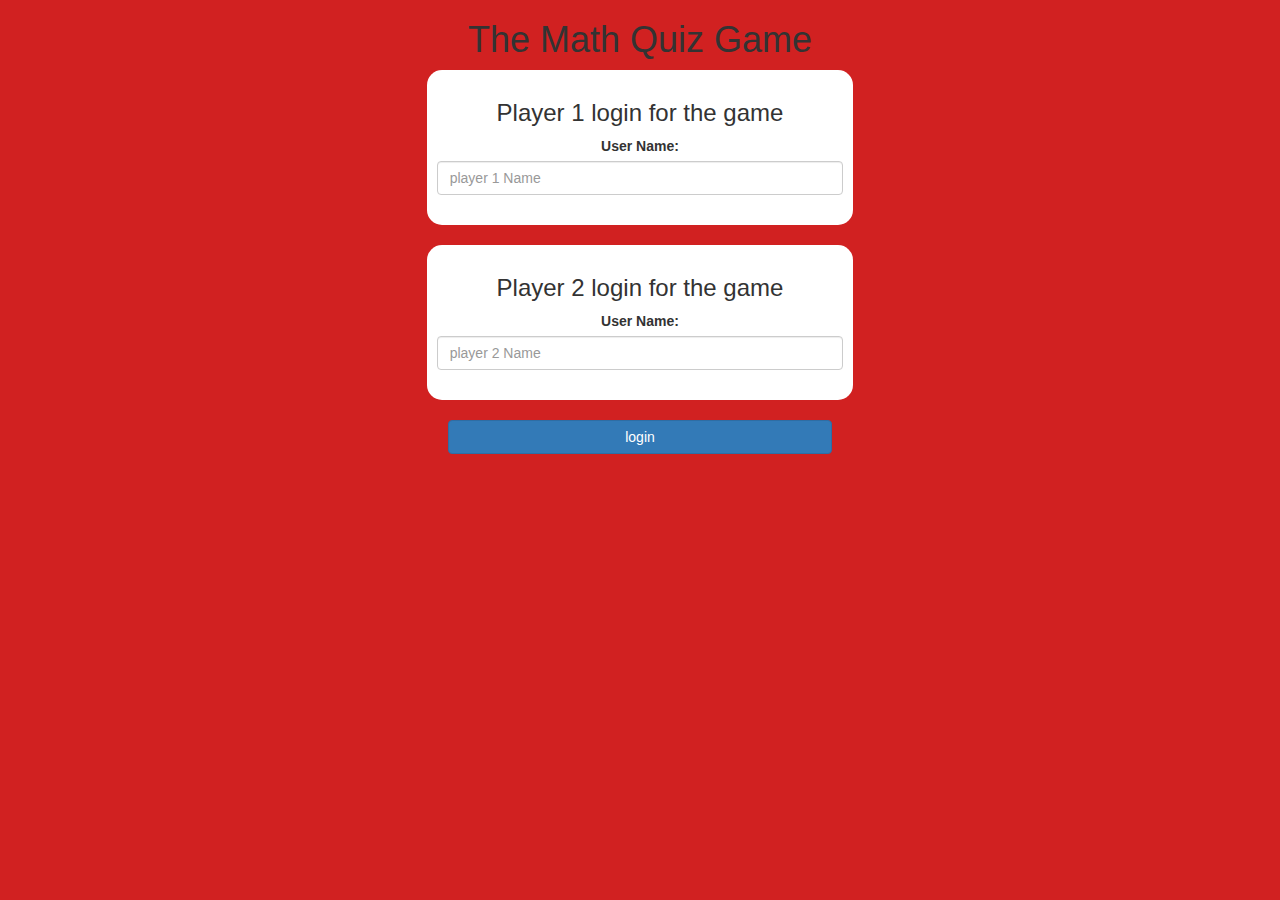
<file: index.html>
<!DOCTYPE html>
<html>
<head>
	<title>The Math Quiz Game!</title>

<meta name="viewport" content="width=device-width, initial-scale=1">
<link rel="stylesheet" href="https://maxcdn.bootstrapcdn.com/bootstrap/3.4.0/css/bootstrap.min.css">
<script src="https://ajax.googleapis.com/ajax/libs/jquery/3.4.1/jquery.min.js"></script>
<script src="https://maxcdn.bootstrapcdn.com/bootstrap/3.4.0/js/bootstrap.min.js"></script>

<link rel="stylesheet" type="text/css" href="style.css">

<script src="main.js"></script>
</head>
<body>
	<center>
		<h1> The Math Quiz Game</h1>
<div class="col-lg-4 col-sm-8 col-xs-11 login_div1">
	<h3>Player 1 login for the game</h3>
	<label>User Name:</label>
	<input type="text" id="player1_name_input" class="form-control" placeholder="player 1 Name">
	<br>
</div>
<br>
<div class="col-lg-4 col-sm-8 col-xs-11 login_div2">
	<h3>Player 2 login for the game</h3>
	<label>User Name:</label>
	<input type="text" id="player2_name_input" class="form-control" placeholder="player 2 Name">
	<br>
</div>
<br>
<button style="width:30%;" class="btn btn-primary" onclick="addUser();">login</button>
	</center>
</file>
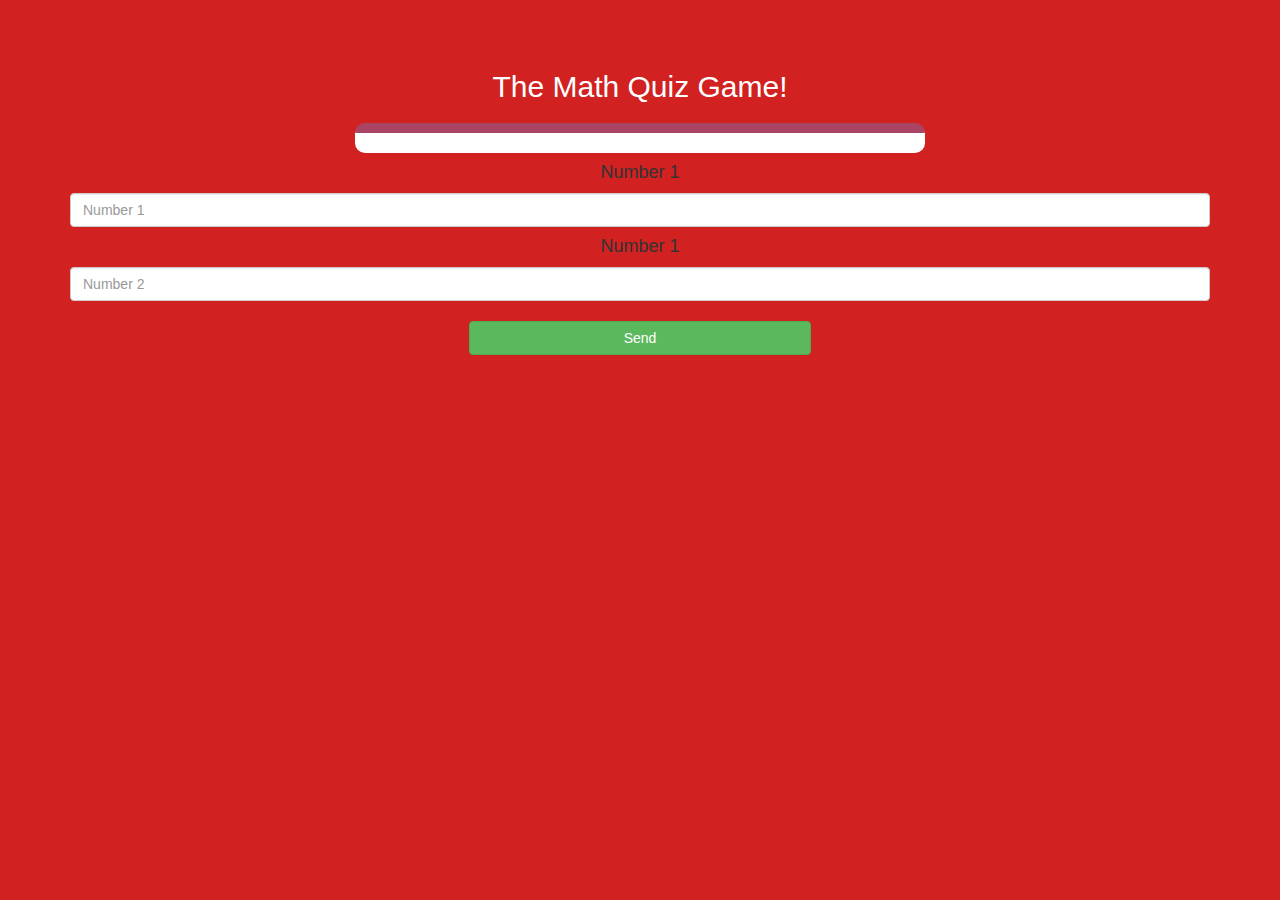
<file: game_page.html>
<!DOCTYPE html> 
    <html>
    <head>
        <title>Guess The Word</title>
    
    <meta name="viewport" content="width=device-width, initial-scale=1">
    <link rel="stylesheet" href="https://maxcdn.bootstrapcdn.com/bootstrap/3.4.0/css/bootstrap.min.css">
    <script src="https://ajax.googleapis.com/ajax/libs/jquery/3.4.1/jquery.min.js"></script>
    <script src="https://maxcdn.bootstrapcdn.com/bootstrap/3.4.0/js/bootstrap.min.js"></script>
    
    <link rel="stylesheet" type="text/css" href="style.css">
    
    </head>

    <script src="game_page.js"></script>
    <body>
        <h4 id="player1_name"></h4> <span id="player1_score"></span>
	<br>
	<h4 id="player2_name"></h4> <span id="player2_score"></span>

<div class="container">
	<center>
		<h2 style="color: white;">The Math Quiz Game!</h2>
        <h3 id="player_question"></h3>
        <h3 id="player_answer"></h3>
		  <div id="output" class="col-lg-6"></div>
          <h4>Number 1</h4>
          <input type="text" id="number1" class="form-control" placeholder="Number 1">
          <h4>Number 1</h4>
          <input type="text" id="number2" class="form-control" placeholder="Number 2">
          <br>
          <button onclick="send();" class="btn btn-success" style="width: 30%;">Send</button>
             </center>
             </div>
    </body>
    </html>
</file>
<file: style.css>
body
{
	background: rgb(209, 33, 33);
}

	.login_div1 , .login_div2
	{
		background: white;
		padding: 10px;
		float: none;
		border-radius: 15px;
	}


#player1_name , #player2_name
{
	display: inline-block;
	margin-left: 20px;
}

#output
{
background: white;
border-radius: 10px;
border-top: 10px solid #AA4465;
padding: 10px;
float: none;
text-align: left;
}
</file>
